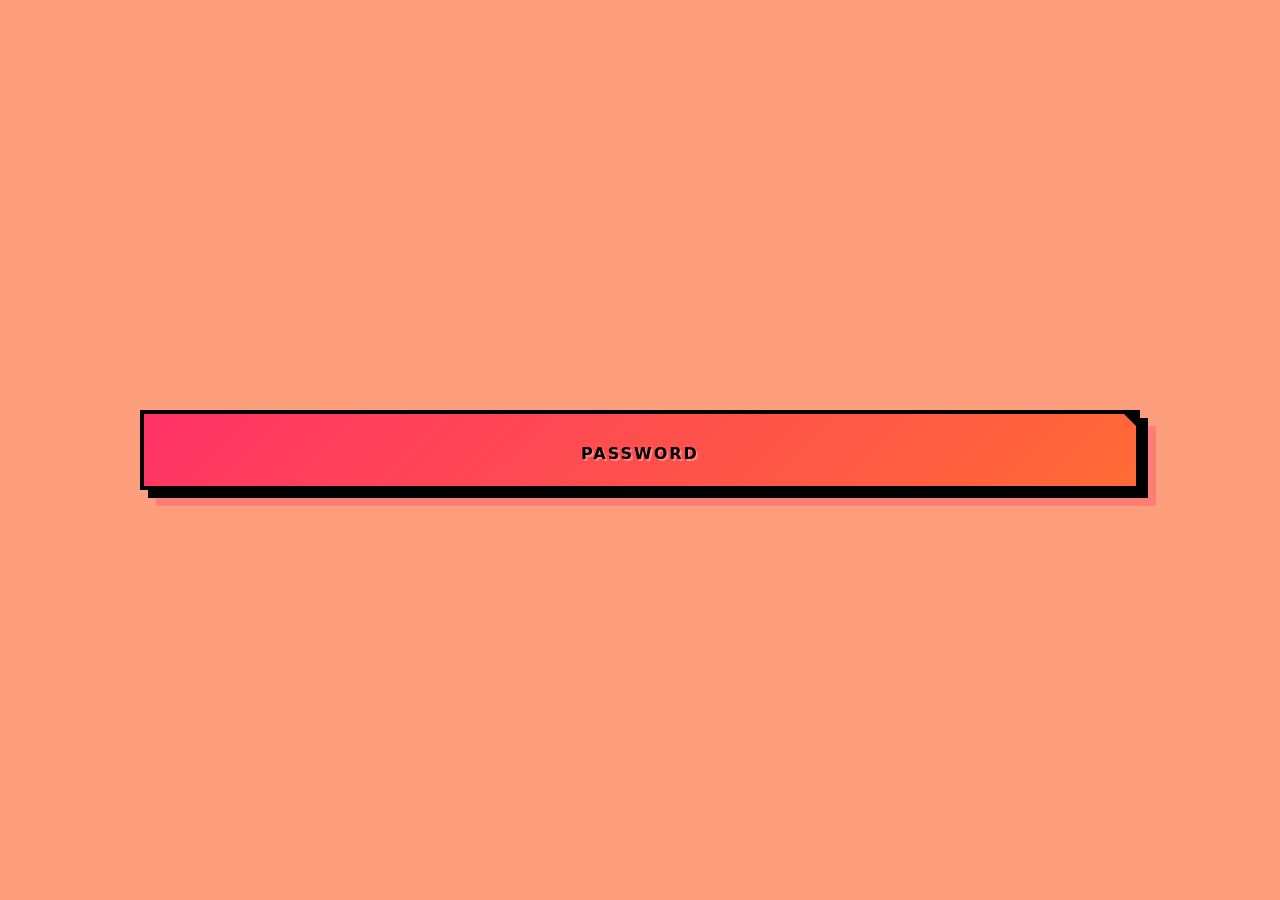
<file: index.html>
<!DOCTYPE html>
<html lang="en">
<head>
    <meta charset="UTF-8">
    <meta name="viewport" content="width=device-width, initial-scale=1.0">
    <link rel="stylesheet" href="css/style.css">
    <link href="https://cdn.jsdelivr.net/npm/bootstrap@5.3.8/dist/css/bootstrap.min.css" rel="stylesheet" integrity="sha384-sRIl4kxILFvY47J16cr9ZwB07vP4J8+LH7qKQnuqkuIAvNWLzeN8tE5YBujZqJLB" crossorigin="anonymous">
    <title>Project  Test</title>
</head>
<body>
<div class="d-flex justify-content-center align-items-center vh-100">
    <div class="pass-container">
  <div class="pass-card">
    <div class="pass-title">
      <span class="pass-text">Password</span>
    </div>
    <div class="pass-form">
      <!-- <div class="input-group">
        <input required="" placeholder="Password" class="pass-input" type="text" />
      </div> -->
      <div class="otp-group">
        <input class="otp-input" type="text" maxlength="1" inputmode="numeric" />
        <input class="otp-input" type="text" maxlength="1" inputmode="numeric" />
        <input class="otp-input" type="text" maxlength="1" inputmode="numeric" />
        <input class="otp-input" type="text" maxlength="1" inputmode="numeric" />
        <input class="otp-input" type="text" maxlength="1" inputmode="numeric" />
        <input class="otp-input" type="text" maxlength="1" inputmode="numeric" />
      </div>
      <button class="pass-btn" type="submit">ENTER Password</button>
    </div>
  </div>
</div>
</div>
<script src="https://cdn.jsdelivr.net/npm/bootstrap@5.3.8/dist/js/bootstrap.bundle.min.js" integrity="sha384-FKyoEForCGlyvwx9Hj09JcYn3nv7wiPVlz7YYwJrWVcXK/BmnVDxM+D2scQbITxI" crossorigin="anonymous"></script>
<script>
  const inputs = document.querySelectorAll('.otp-input');
  const btn = document.querySelector('.pass-btn');
  const CORRECT_PASSWORD = '123456';

  inputs.forEach((input, i) => {
    input.addEventListener('input', () => {
      input.value = input.value.replace(/[^0-9]/g, '');
      if (input.value && i < inputs.length - 1) inputs[i + 1].focus();
    });
    input.addEventListener('keydown', (e) => {
      if (e.key === 'Backspace' && !input.value && i > 0) inputs[i - 1].focus();
    });
    input.addEventListener('paste', (e) => {
      e.preventDefault();
      const pasted = e.clipboardData.getData('text').slice(0, inputs.length);
      [...pasted].forEach((char, j) => { if (inputs[i + j]) inputs[i + j].value = char; });
      inputs[Math.min(i + pasted.length, inputs.length - 1)].focus();
    });
  });

 btn.addEventListener('click', () => {
  const entered = [...inputs].map(i => i.value).join('');
  if (entered.length < inputs.length) { shakeCard(); return; }

  // แสดง loading ใน iframe เต็มจอ
  const loadingOverlay = document.createElement('div');
  loadingOverlay.style.cssText = `
    position:fixed; inset:0; z-index:9998;
    width:100vw; height:100vh;
  `;

  const iframe = document.createElement('iframe');
  iframe.src = 'loading.html'; // path ไปยังไฟล์ loading
  iframe.style.cssText = `
    width:100%; height:100%; border:none; display:block;
  `;

  loadingOverlay.appendChild(iframe);
  document.body.appendChild(loadingOverlay);

  // หลัง 5 วินาที ลบ loading แล้วเริ่ม animation
  setTimeout(() => {
    loadingOverlay.remove();
    entered === CORRECT_PASSWORD ? launchAnimation('success') : launchAnimation('fail');
  }, 5000);
});

  function shakeCard() {
    const card = document.querySelector('.pass-card');
    card.style.animation = 'shake 0.4s ease';
    setTimeout(() => card.style.animation = '', 400);
  }

  // ── Animation ──────────────────────────────────────────────
  let canvas, ctx, animId, t, mode, phase, done;
  let shipX, shipY, shipAngle, shipVY, scrollY, heat, parachuteOpen, wobble;
  let explosionR, explosionProg, particles, stars, W, H;

  function launchAnimation(m) {
    const existing = document.getElementById('anim-overlay');
    if (existing) existing.remove();
    cancelAnimationFrame(animId);

 const overlay = document.createElement('div');
overlay.id = 'anim-overlay';
overlay.style.cssText = `
  position:fixed; inset:0; width:100vw; height:100vh;
  background:#050a1a; z-index:9999;
  display:flex; flex-direction:column; align-items:center; justify-content:center;
  font-family:monospace;
`;

    const hud = document.createElement('div');
    hud.id = 'anim-hud';
    hud.style.cssText = 'color:#888780; font-size:12px; letter-spacing:1px; margin-bottom:12px; min-height:18px;';
    hud.textContent = '— INITIALIZING —';

   canvas = document.createElement('canvas');
    canvas.width = window.innerWidth;
    canvas.height = window.innerHeight - 80;
    canvas.style.cssText = 'display:block; width:100%; height:auto;';

    const closeBtn = document.createElement('button');
    closeBtn.textContent = 'CLOSE';
    closeBtn.style.cssText = `
      margin-top:16px; padding:8px 24px; background:transparent;
      border:1px solid #5F5E5A; color:#888780; border-radius:6px;
      font-size:12px; letter-spacing:1px; cursor:pointer;
    `;
    closeBtn.onclick = () => {
      cancelAnimationFrame(animId);
      overlay.remove();
      inputs.forEach(i => { i.value = ''; i.disabled = false; });
      btn.textContent = 'ENTER PASSWORD';
      btn.style.background = '#000';
      inputs[0].focus();
    };

    overlay.appendChild(hud);
    overlay.appendChild(canvas);
    overlay.appendChild(closeBtn);
    document.body.appendChild(overlay);

    ctx = canvas.getContext('2d');
    W = canvas.width; H = canvas.height;
    mode = m; t = 0; phase = 0; done = false;
    particles = []; stars = [];
    shipX = W / 2; shipY = 55;
    shipAngle = 0.15; shipVY = 0.4;
    scrollY = 0; heat = 0;
    parachuteOpen = 0; explosionR = 0; explosionProg = 0; wobble = 0;

    stars = Array.from({length: 160}, () => ({
      x: Math.random() * W, y: Math.random() * H * 0.75,
      r: Math.random() * 1.3 + 0.2,
      a: Math.random() * 0.5 + 0.3,
      tw: Math.random() * Math.PI * 2
    }));

    inputs.forEach(i => i.disabled = true);
    btn.textContent = mode === 'success' ? 'ACCESS GRANTED ✓' : 'WRONG PASSWORD';
    btn.style.background = mode === 'success' ? '#0F6E56' : '#A32D2D';

    loop();
  }

  function spawnP(x, y, opts = {}) {
    particles.push({
      x, y,
      vx: (Math.random() - 0.5) * (opts.spread || 3),
      vy: (Math.random() * (opts.vy || 3) + (opts.vyBase || 0)),
      life: 1, decay: opts.decay || 0.02,
      r: opts.r || (Math.random() * 3 + 1),
      color: opts.color || '#EF9F27'
    });
  }

  function drawStars() {
    stars.forEach(s => {
      s.tw += 0.02;
      ctx.beginPath();
      ctx.arc(s.x, s.y - scrollY * 0.08, s.r, 0, Math.PI * 2);
      ctx.fillStyle = `rgba(255,255,255,${s.a + Math.sin(s.tw) * 0.2})`;
      ctx.fill();
    });
  }

  function drawEarth() {
    const cy = H + 260 - scrollY * 0.35;
    ctx.save();
    ctx.beginPath();
    ctx.arc(W / 2, cy, 300, 0, Math.PI * 2);
    ctx.fillStyle = '#0B3D6B'; ctx.fill();
    ctx.strokeStyle = '#185FA5'; ctx.lineWidth = 3; ctx.stroke();
    [[0.3,0.08,38,16],[0.55,0.12,50,13],[0.7,0.06,32,11]].forEach(([fx,fy,rw,rh]) => {
      ctx.beginPath();
      ctx.ellipse(W/2 - 300 + fx*600, cy - 300 + fy*600, rw, rh, 0, 0, Math.PI*2);
      ctx.fillStyle = 'rgba(100,180,255,0.22)'; ctx.fill();
    });
    const ag = ctx.createRadialGradient(W/2,cy,294,W/2,cy,340);
    ag.addColorStop(0,'rgba(56,138,221,0.45)'); ag.addColorStop(1,'rgba(56,138,221,0)');
    ctx.beginPath(); ctx.arc(W/2,cy,340,0,Math.PI*2);
    ctx.fillStyle = ag; ctx.fill();
    ctx.restore();
  }

  function drawShip(x, y, angle, heat) {
    ctx.save(); ctx.translate(x, y); ctx.rotate(angle);
    if (heat > 0) {
      ctx.beginPath();
      ctx.ellipse(0, 14, 18 + heat*8, 8 + heat*4, 0, 0, Math.PI*2);
      ctx.fillStyle = `rgba(255,${Math.floor(120-heat*60)},0,${heat*0.65})`; ctx.fill();
    }
    ctx.beginPath(); ctx.moveTo(0,-26); ctx.lineTo(9,9); ctx.lineTo(5,15); ctx.lineTo(-5,15); ctx.lineTo(-9,9); ctx.closePath();
    ctx.fillStyle = '#B4B2A9'; ctx.fill(); ctx.strokeStyle = '#D3D1C7'; ctx.lineWidth = 1; ctx.stroke();
    [[-1],[1]].forEach(([s]) => {
      ctx.beginPath(); ctx.moveTo(s*9,5); ctx.lineTo(s*20,13); ctx.lineTo(s*18,17); ctx.lineTo(s*7,11); ctx.closePath();
      ctx.fillStyle = '#85B7EB'; ctx.fill();
    });
    ctx.beginPath(); ctx.ellipse(0,-9,5,6,0,0,Math.PI*2); ctx.fillStyle='#B5D4F4'; ctx.fill();
    ctx.restore();
  }

  function drawChute(x, y, open) {
    if (open <= 0) return;
    ctx.save(); ctx.translate(x, y-28); ctx.globalAlpha = open;
    ctx.beginPath(); ctx.arc(0,-18*open,30*open,Math.PI,0);
    ctx.fillStyle='#D4537E'; ctx.fill(); ctx.strokeStyle='#72243E'; ctx.lineWidth=1; ctx.stroke();
    [-28,-12,4,20].forEach(lx => {
      ctx.beginPath(); ctx.moveTo(lx*open,-18*open); ctx.lineTo(0,26);
      ctx.strokeStyle='rgba(114,36,62,0.45)'; ctx.lineWidth=0.7; ctx.stroke();
    });
    ctx.restore(); ctx.globalAlpha=1;
  }

  function drawExplosion(cx, cy, r, prog) {
    [{r:r,c:'#F09595'},{r:r*1.6,c:'#EF9F27'},{r:r*2.3,c:'#E24B4A'}].forEach(({r:er,c}) => {
      ctx.beginPath(); ctx.arc(cx,cy,er,0,Math.PI*2);
      ctx.fillStyle = c.replace('#','rgba(').replace(/(..)(..)(..)/, (_,a,b,cc)=>`${parseInt(a,16)},${parseInt(b,16)},${parseInt(cc,16)},${(1-prog)*0.85})`);
      ctx.fill();
    });
  }

  function drawOcean(oy) {
    ctx.fillStyle='#0B3D6B'; ctx.fillRect(0,oy,W,H-oy);
    for (let wx=0; wx<W; wx+=16) {
      ctx.beginPath(); ctx.moveTo(wx,oy+4); ctx.quadraticCurveTo(wx+8,oy-2,wx+16,oy+4);
      ctx.strokeStyle='rgba(56,138,221,0.45)'; ctx.lineWidth=1.5; ctx.stroke();
    }
  }

  function loop() {
    ctx.clearRect(0,0,W,H);
    const bg = ctx.createLinearGradient(0,0,0,H);
    bg.addColorStop(0,'#020818'); bg.addColorStop(1,'#050a1a');
    ctx.fillStyle=bg; ctx.fillRect(0,0,W,H);
    drawStars(); drawEarth();
    t++;

    const hud = document.getElementById('anim-hud');

    if (mode === 'success') {
      if (phase===0) {
        hud.textContent = 'ENTRY INTERFACE — REENTRY BURN INITIATED';
        shipVY+=0.025; scrollY+=shipVY*0.5; shipY+=shipVY;
        shipAngle=Math.sin(t*0.04)*0.08; heat=Math.min(heat+0.015,0.9);
        wobble=Math.sin(t*0.15)*2; shipX=W/2+wobble;
        if(heat>0.2) for(let i=0;i<3;i++) spawnP(shipX,shipY+16,{spread:4,vy:-1.5,decay:0.025,color:heat>0.6?'#EF9F27':'#E24B4A',r:Math.random()*4+1});
        if(shipY>H*0.44) phase=1;
      } else if(phase===1) {
        hud.textContent = 'ATMOSPHERIC ENTRY — PLASMA SHEATH FORMING';
        heat=Math.max(heat-0.008,0); shipVY=Math.max(shipVY-0.025,0.55);
        scrollY+=shipVY*0.35; shipY+=shipVY; shipAngle*=0.95;
        parachuteOpen=Math.min(parachuteOpen+0.035,1);
        wobble=Math.sin(t*0.12)*3*parachuteOpen; shipX=W/2+wobble;
        if(heat>0.05) spawnP(shipX,shipY+14,{spread:3,vy:-1,decay:0.03,color:'#EF9F27',r:2});
        if(shipY>H*0.67) phase=2;
      } else if(phase===2) {
        hud.textContent = 'DROGUE DEPLOYED — TERMINAL DESCENT';
        shipVY=Math.max(shipVY-0.018,0.25); scrollY+=shipVY*0.2; shipY+=shipVY;
        wobble=Math.sin(t*0.1)*4; shipX=W/2+wobble;
        if(shipY>H*0.8) phase=3;
      } else if(phase===3) {
        const oy=H*0.85; drawOcean(oy);
        shipVY=Math.max(shipVY-0.012,0.07); shipY+=shipVY;
        wobble=Math.sin(t*0.08)*2; shipX=W/2+wobble;
        hud.textContent='SPLASHDOWN IMMINENT — ALL SYSTEMS NOMINAL';
        if(shipY>=oy-18){
          phase=4;
          for(let i=0;i<60;i++) spawnP(shipX,oy,{spread:8,vy:-4,vyBase:-2,decay:0.028,color:'#85B7EB',r:Math.random()*4+1});
        }
      } else if(phase===4) {
        const oy=H*0.85; drawOcean(oy);
        shipY=Math.min(shipY,oy-10); parachuteOpen=Math.max(parachuteOpen-0.025,0);
        if(!done){ done=true; hud.textContent='SPLASHDOWN CONFIRMED — MISSION SUCCESS'; hud.style.color='#1D9E75'; }
      }
    } else {
      if(phase===0) {
        hud.textContent='ENTRY INTERFACE — ANOMALY DETECTED';
        shipVY+=0.03; scrollY+=shipVY*0.5; shipY+=shipVY;
        shipAngle+=0.007; heat=Math.min(heat+0.022,1);
        wobble=Math.sin(t*0.2)*(3+t*0.05); shipX=W/2+wobble;
        for(let i=0;i<4;i++) spawnP(shipX,shipY+14,{spread:6,vy:-2,decay:0.02,color:heat>0.5?'#E24B4A':'#EF9F27',r:Math.random()*5+2});
        if(shipY>H*0.38||heat>=1) phase=1;
      } else if(phase===1) {
        hud.textContent='CRITICAL — THERMAL SHIELD FAILURE'; hud.style.color='#E24B4A';
        shipVY+=0.055; scrollY+=shipVY*0.4; shipY+=shipVY;
        shipAngle+=0.038; heat=1;
        for(let i=0;i<8;i++) spawnP(shipX+(Math.random()-0.5)*18,shipY+(Math.random()-0.5)*18,{spread:10,vy:-3,vyBase:2,decay:0.015,color:['#E24B4A','#EF9F27','#F09595'][Math.floor(Math.random()*3)],r:Math.random()*6+2});
        if(shipY>H*0.53){ phase=2; explosionR=0; explosionProg=0; }
      } else if(phase===2) {
        hud.textContent='DISINTEGRATION — SIGNAL LOST';
        explosionR=Math.min(explosionR+3.2,110); explosionProg=Math.min(explosionProg+0.011,1);
        drawExplosion(shipX,shipY,explosionR,explosionProg);
        for(let i=0;i<10;i++) spawnP(shipX+(Math.random()-0.5)*explosionR,shipY+(Math.random()-0.5)*explosionR,{spread:12,vy:-3,vyBase:3,decay:0.012,color:['#E24B4A','#EF9F27','#F7C1C1'][Math.floor(Math.random()*3)],r:Math.random()*5+1});
        if(explosionProg>=1) phase=3;
      } else if(phase===3) {
        if(!done){ done=true; hud.textContent='— MISSION FAILED — ALL HANDS LOST —'; hud.style.color='#E24B4A'; }
        for(let i=0;i<2;i++) spawnP(shipX+(Math.random()-0.5)*80,shipY+(Math.random()-0.5)*40,{spread:4,vy:0.5,decay:0.008,color:'#EF9F27',r:Math.random()*3+1});
      }
    }

    if(!(phase===2&&mode==='fail'&&explosionProg>0.5)&&!(phase===3&&mode==='fail')) {
      if(mode==='success') drawChute(shipX,shipY,parachuteOpen);
      drawShip(shipX,shipY,shipAngle,heat);
    }

    particles.forEach(p=>{ p.x+=p.vx; p.y+=p.vy; p.life-=p.decay; });
    particles=particles.filter(p=>p.life>0);
    particles.forEach(p=>{
      ctx.save(); ctx.globalAlpha=p.life;
      ctx.beginPath(); ctx.arc(p.x,p.y,p.r,0,Math.PI*2);
      ctx.fillStyle=p.color; ctx.fill(); ctx.restore();
    });

    ctx.font='10px monospace'; ctx.fillStyle='rgba(136,135,128,0.6)';
    ctx.fillText(`T+${String(t).padStart(4,'0')}  ALT ${Math.max(0,Math.floor((1-shipY/H)*180))} km  V ${shipVY.toFixed(1)} km/s`, 12, 18);

    animId = requestAnimationFrame(loop);
  }
</script>
</body> 
</html>
</file>
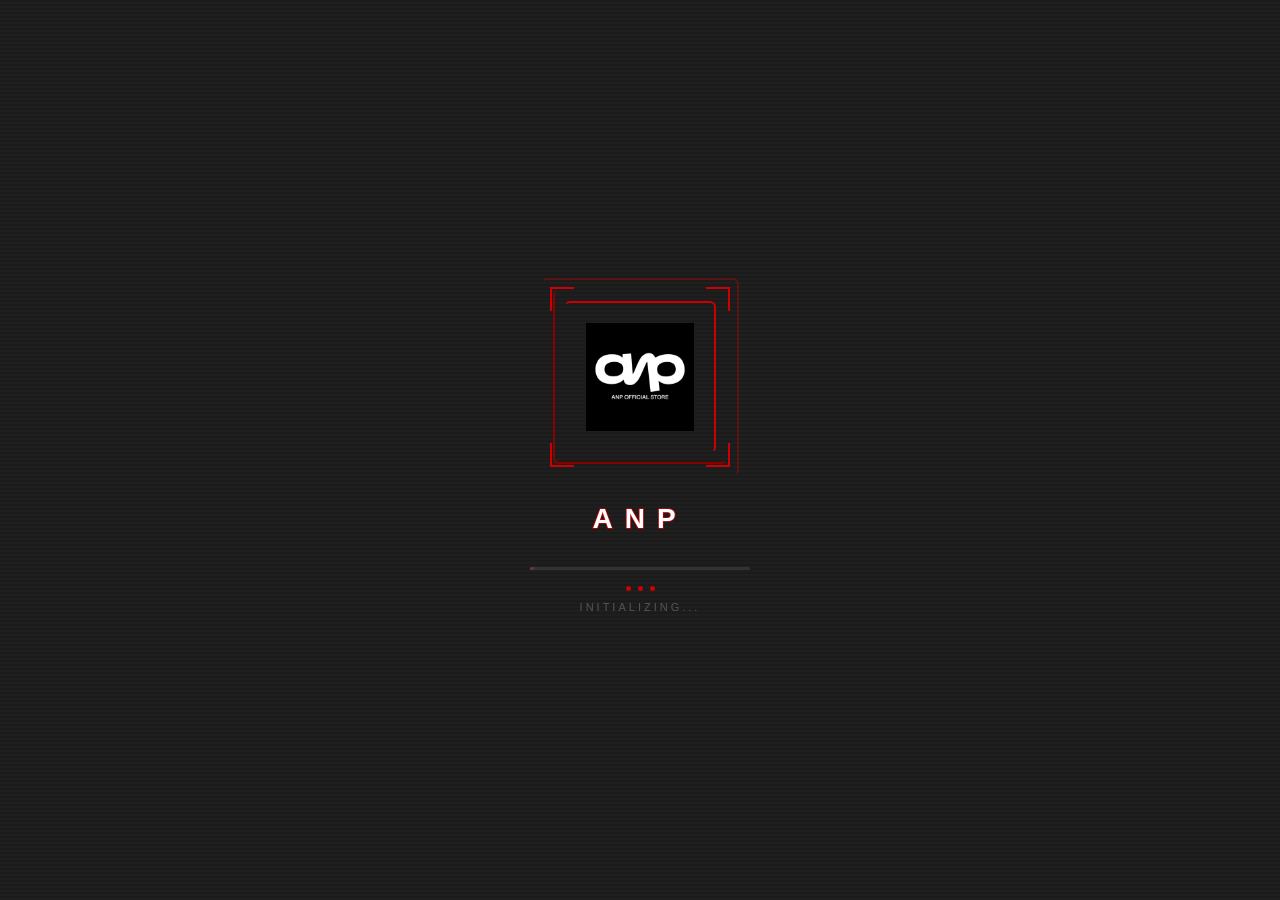
<file: loading.html>
<!DOCTYPE html>
<html lang="en">
<head>
  <meta charset="UTF-8" />
  <meta name="viewport" content="width=device-width, initial-scale=1.0" />
  <title>anp Loading</title>
  <style>
    :root {
      --anp-red:      #cc0000;
      --anp-red-dim:  #880000;
      --anp-red-glow: #ff4444;
      --anp-white:    #ffffff;
      --anp-gray:     #333333;
      --anp-muted:    #555555;
    }

    #anp-loading {
      position: fixed;
      inset: 0;
      z-index: 9999;
      background: rgba(0, 0, 0, 0.88);
      backdrop-filter: blur(4px);
      display: flex;
      align-items: center;
      justify-content: center;
      transition: opacity 0.5s ease;
    }

    #anp-loading.hide {
      opacity: 0;
      pointer-events: none;
    }

    #anp-loading::before {
      content: '';
      position: absolute;
      inset: 0;
      background: repeating-linear-gradient(
        0deg,
        transparent,
        transparent 2px,
        rgba(0,0,0,0.12) 2px,
        rgba(0,0,0,0.12) 4px
      );
      pointer-events: none;
      z-index: 0;
    }

    .kl-bg-lines {
      position: absolute;
      inset: 0;
      overflow: hidden;
      pointer-events: none;
      z-index: 0;
    }

    .kl-bg-line {
      position: absolute;
      height: 1px;
      background: linear-gradient(90deg, transparent, var(--anp-red), transparent);
      opacity: 0;
      animation: klScanH 3.6s ease-in-out infinite;
    }

    .kl-bg-line:nth-child(1) { width: 55%; top: 28%; animation-delay: 0s; }
    .kl-bg-line:nth-child(2) { width: 35%; top: 58%; animation-delay: 1.3s; }
    .kl-bg-line:nth-child(3) { width: 70%; top: 72%; animation-delay: 2.4s; }

    @keyframes klScanH {
      0%   { opacity: 0; transform: translateX(-110%); }
      40%  { opacity: 0.5; }
      100% { opacity: 0; transform: translateX(110%); }
    }

    .kl-loader {
      position: relative;
      z-index: 1;
      display: flex;
      flex-direction: column;
      align-items: center;
      justify-content: center;
      font-family: Arial, sans-serif;
    }

    .kl-logo-wrap {
      position: relative;
      width: 180px;
      height: 180px;
      display: flex;
      align-items: center;
      justify-content: center;
      margin-bottom: 36px;
    }

    .kl-ring {
      position: absolute;
      border-radius: 6px;
      border: 2px solid transparent;
      animation: klRing 2.6s ease-in-out infinite;
    }

    .kl-ring-1 {
      width: 148px; height: 148px;
      border-top-color:   var(--anp-red);
      border-right-color: var(--anp-red);
      animation-delay: 0s;
    }

    .kl-ring-2 {
      width: 170px; height: 170px;
      border-bottom-color: var(--anp-red-dim);
      border-left-color:   var(--anp-red-dim);
      animation-delay: 0.35s;
    }

    .kl-ring-3 {
      width: 194px; height: 194px;
      border-top-color:   rgba(204,0,0,0.35);
      border-right-color: rgba(204,0,0,0.35);
      animation-delay: 0.7s;
    }

    @keyframes klRing {
      0%   { opacity: 0; transform: scale(0.55) rotate(0deg); }
      25%  { opacity: 1; }
      75%  { opacity: 0.5; }
      100% { opacity: 0; transform: scale(1.08) rotate(90deg); }
    }

    .kl-corner {
      position: absolute;
      width: 22px;
      height: 22px;
      animation: klCorner 2.6s ease-in-out infinite;
    }

    .kl-corner-tl { top: 0; left: 0;     border-top:    2px solid var(--anp-red); border-left:   2px solid var(--anp-red); }
    .kl-corner-tr { top: 0; right: 0;    border-top:    2px solid var(--anp-red); border-right:  2px solid var(--anp-red); }
    .kl-corner-bl { bottom: 0; left: 0;  border-bottom: 2px solid var(--anp-red); border-left:   2px solid var(--anp-red); }
    .kl-corner-br { bottom: 0; right: 0; border-bottom: 2px solid var(--anp-red); border-right:  2px solid var(--anp-red); }

    @keyframes klCorner {
      0%, 100% { opacity: 0.25; }
      50%       { opacity: 1; }
    }

    .kl-logo-img {
      width: 108px;
      height: 108px;
      object-fit: contain;
      position: relative;
      z-index: 10;
      animation: klLogo 2.6s ease-in-out infinite;
    }

    @keyframes klLogo {
      0%   { opacity: 0; transform: scale(0.82); }
      18%  { opacity: 1; transform: scale(1.04); }
      50%  { transform: scale(1); }
      85%  { opacity: 1; }
      100% { opacity: 0; transform: scale(0.94); }
    }

    .kl-brand {
      display: flex;
      letter-spacing: 12px;
      margin-bottom: 32px;
    }

    .kl-brand span {
      font-size: 28px;
      font-weight: 800;
      color: var(--anp-white);
      display: inline-block;
      text-transform: uppercase;
      animation: klLetter 2.6s ease-in-out infinite;
      -webkit-text-stroke: 1.5px var(--anp-red);
      text-stroke: 1.5px var(--anp-red);
      paint-order: stroke fill;
    }

    .kl-brand span:nth-child(1) { animation-delay: 0.04s; }
    .kl-brand span:nth-child(2) { animation-delay: 0.09s; }
    .kl-brand span:nth-child(3) { animation-delay: 0.14s; }
    .kl-brand span:nth-child(4) { animation-delay: 0.19s; }
    .kl-brand span:nth-child(5) { animation-delay: 0.24s; }

    @keyframes klLetter {
      0%   { opacity: 0; transform: translateY(-14px); }
      28%  { opacity: 1; transform: translateY(0); }
      72%  { opacity: 1; }
      92%  { opacity: 0; transform: translateY(10px); }
      100% { opacity: 0; }
    }

    .kl-progress-track {
      width: 220px;
      height: 3px;
      background: var(--anp-gray);
      border-radius: 2px;
      overflow: hidden;
      margin-bottom: 16px;
      position: relative;
    }

    .kl-progress-bar {
      height: 100%;
      width: 0%;
      background: linear-gradient(90deg, var(--anp-red-dim), var(--anp-red), var(--anp-red-glow));
      border-radius: 2px;
      animation: klProgress 2.6s ease-in-out infinite;
      position: relative;
    }

    .kl-progress-bar::after {
      content: '';
      position: absolute;
      right: -1px;
      top: -3px;
      width: 8px;
      height: 9px;
      background: var(--anp-red-glow);
      border-radius: 50%;
      filter: blur(3px);
    }

    @keyframes klProgress {
      0%   { width: 0%; opacity: 1; }
      78%  { width: 100%; opacity: 1; }
      100% { width: 100%; opacity: 0; }
    }

    .kl-dots {
      display: flex;
      gap: 7px;
      margin-bottom: 10px;
    }

    .kl-dot {
      width: 5px;
      height: 5px;
      border-radius: 50%;
      background: var(--anp-red);
      animation: klDot 1.2s ease-in-out infinite;
    }

    .kl-dot:nth-child(1) { animation-delay: 0s; }
    .kl-dot:nth-child(2) { animation-delay: 0.2s; }
    .kl-dot:nth-child(3) { animation-delay: 0.4s; }

    @keyframes klDot {
      0%, 100% { opacity: 0.2; transform: scale(0.7); }
      50%       { opacity: 1;   transform: scale(1.3); }
    }

    .kl-status {
      font-size: 11px;
      color: var(--anp-muted);
      letter-spacing: 3px;
      text-transform: uppercase;
      animation: klStatus 2.6s ease-in-out infinite;
    }

    @keyframes klStatus {
      0%   { opacity: 0; }
      18%  { opacity: 1; }
      80%  { opacity: 0.6; }
      100% { opacity: 0; }
    }

    .kl-particles {
      position: absolute;
      inset: 0;
      pointer-events: none;
      z-index: 0;
      overflow: hidden;
    }

    .kl-particle {
      position: absolute;
      width: 3px;
      height: 3px;
      background: var(--anp-red);
      border-radius: 50%;
      opacity: 0;
      animation: klFloat linear infinite;
    }

    @keyframes klFloat {
      0%   { opacity: 0; transform: translateY(0) scale(0); }
      15%  { opacity: 0.7; transform: translateY(-20px) scale(1); }
      80%  { opacity: 0.15; }
      100% { opacity: 0; transform: translateY(-120px) scale(0); }
    }
  </style>
</head>
<body>

<div id="anp-loading">
  <div class="kl-bg-lines">
    <div class="kl-bg-line"></div>
    <div class="kl-bg-line"></div>
    <div class="kl-bg-line"></div>
  </div>

  <div class="kl-particles" id="kl-particles"></div>

  <div class="kl-loader">
    <div class="kl-logo-wrap">
      <div class="kl-ring kl-ring-1"></div>
      <div class="kl-ring kl-ring-2"></div>
      <div class="kl-ring kl-ring-3"></div>
      <div class="kl-corner kl-corner-tl"></div>
      <div class="kl-corner kl-corner-tr"></div>
      <div class="kl-corner kl-corner-bl"></div>
      <div class="kl-corner kl-corner-br"></div>
      <!-- แทนที่ src ด้วย path รูปโลโก้จริง -->
      <img class="kl-logo-img" src="assets/images/anp.jpg" alt="anp Logo" />
    </div>

    <div class="kl-brand">
      <span>A</span><span>N</span><span>P</span>
    </div>

    <div class="kl-progress-track">
      <div class="kl-progress-bar"></div>
    </div>

    <div class="kl-dots">
      <div class="kl-dot"></div>
      <div class="kl-dot"></div>
      <div class="kl-dot"></div>
    </div>

    <div class="kl-status" id="kl-status">Initializing...</div>
  </div>
</div>

<script>
  const klMessages = ['Initializing...', 'Loading assets...', 'Almost ready...', 'Welcome'];
  let klIdx = 0;
  const klStatusEl = document.getElementById('kl-status');
  const klInterval = setInterval(() => {
    klIdx = (klIdx + 1) % klMessages.length;
    klStatusEl.textContent = klMessages[klIdx];
  }, 2600);

  const klWrap = document.getElementById('kl-particles');
  for (let n = 0; n < 14; n++) {
    const p = document.createElement('div');
    p.className = 'kl-particle';
    p.style.left              = (15 + Math.random() * 70) + '%';
    p.style.bottom            = (5  + Math.random() * 40) + '%';
    p.style.animationDelay    = (Math.random() * 5) + 's';
    p.style.animationDuration = (3  + Math.random() * 3) + 's';
    klWrap.appendChild(p);
  }
</script>

</body>
</html>
</file>
<file: css/style.css>
body{
  background-color: #fd9f7c !important;
}

.pass-container {
  position: relative;
  perspective: 1000px;
  width: 1000px;
}

.pass-card {
  position: relative;
  width: 100%;
  height: 80px;
  background: linear-gradient(135deg, #ff3366, #ff6b35);
  border: 4px solid #000;
  box-shadow:
    8px 8px 0 #000,
    16px 16px 0 rgba(255, 51, 102, 0.3);
  cursor: pointer;
  overflow: hidden;
  transition: all 0.5s cubic-bezier(0.68, -0.55, 0.265, 1.55);
  transform-style: preserve-3d;
}

.pass-card:hover {
  height: 240px;
  transform: translateZ(20px) rotateX(5deg) rotateY(-5deg);
  box-shadow:
    12px 12px 0 #000,
    24px 24px 0 rgba(255, 51, 102, 0.4),
    0 0 50px rgba(255, 51, 102, 0.6);
}

.pass-title {
  position: absolute;
  top: 0;
  left: 0;
  width: 100%;
  height: 80px;
  display: flex;
  align-items: center;
  justify-content: center;
  background: inherit;
  transition: all 0.4s ease;
}

.pass-text {
  color: #000;
  font-weight: 800;
  font-size: 16px;
  text-transform: uppercase;
  letter-spacing: 2px;
  text-shadow: 2px 2px 0 rgba(255, 255, 255, 0.3);
  transition: all 0.4s ease;
}

.pass-card:hover .pass-text {
  opacity: 0;
  transform: translateY(-30px) scale(0.8);
}

.pass-form {
  position: absolute;
  top: 0;
  left: 0;
  width: 100%;
  height: 100%;
  display: flex;
  flex-direction: column;
  align-items: center;
  justify-content: center;
  padding: 20px;
  box-sizing: border-box;
  opacity: 0;
  transform: translateY(30px) scale(0.8);
  transition: all 0.5s cubic-bezier(0.175, 0.885, 0.32, 1.275);
}

.pass-card:hover .pass-form {
  opacity: 1;
  transform: translateY(0) scale(1);
}

.otp-group {
  display: flex;
  gap: 10px;
  justify-content: center;
  margin-bottom: 20px;
}

.otp-input {
  width: 44px;
  height: 52px;
  text-align: center;
  font-size: 20px;
  font-weight: 800;
  background: rgba(255, 255, 255, 0.8);
  border: 3px solid #000;
  box-shadow: 4px 4px 0 #000;
  color: #000;
  caret-color: transparent;
  transition: all 0.3s cubic-bezier(0.68, -0.55, 0.265, 1.55);
}

.otp-input:focus {
  outline: none;
  transform: translate(2px, 2px);
  box-shadow: 2px 2px 0 #000;
}

.pass-input:focus {
  outline: none;
  transform: translate(2px, 2px);
  box-shadow: 2px 2px 0 #000;
}

.pass-input::placeholder {
  color: #000;
  opacity: 0.6;
}

.pass-btn {
  width: 100%;
  padding: 12px;
  background: #000;
  color: #fff;
  border: none;
  font-weight: 800;
  text-transform: uppercase;
  letter-spacing: 1px;
  cursor: pointer;
  box-shadow: 4px 4px 0 rgba(255, 255, 255, 0.3);
  transition: all 0.3s cubic-bezier(0.68, -0.55, 0.265, 1.55);
}

.pass-btn:hover {
  transform: translate(2px, 2px);
  box-shadow: 2px 2px 0 rgba(255, 255, 255, 0.3);
  background: #333;
}

/* Glitch effect overlay */
.pass-card::before {
  content: "";
  position: absolute;
  top: 0;
  left: -100%;
  width: 100%;
  height: 100%;
  background: linear-gradient(
    90deg,
    transparent,
    rgba(255, 255, 255, 0.4),
    transparent
  );
  transition: left 0.7s cubic-bezier(0.25, 0.46, 0.45, 0.94);
}

.pass-card:hover::before {
  left: 100%;
}

/* Brutalist geometric accent */
.pass-card::after {
  content: "";
  position: absolute;
  top: -4px;
  right: -4px;
  width: 20px;
  height: 20px;
  background: #000;
  clip-path: polygon(0 0, 100% 0, 100% 100%);
  transition: all 0.6s ease;
}

.pass-card:hover::after {
  transform: scale(1) rotate(0deg);
  background: rgb(246, 168, 116);
}

/* Pulse effect on container */
.pass-container::before {
  content: "";
  position: absolute;
  top: 50%;
  left: 50%;
  width: 0;
  height: 0;
  background: rgba(255, 51, 102, 0.1);
  border-radius: 50%;
  transform: translate(-50%, -50%);
  transition: all 0.6s ease;
  z-index: -1;
}

.pass-card:hover ~ .pass-container::before,
.pass-container:hover::before {
  width: 400px;
  height: 400px;
}

@keyframes shake {
  0%,100% { transform: translateX(0) translateZ(20px); }
  20%      { transform: translateX(-8px) translateZ(20px); }
  40%      { transform: translateX(8px) translateZ(20px); }
  60%      { transform: translateX(-5px) translateZ(20px); }
  80%      { transform: translateX(5px) translateZ(20px); }
}
</file>
